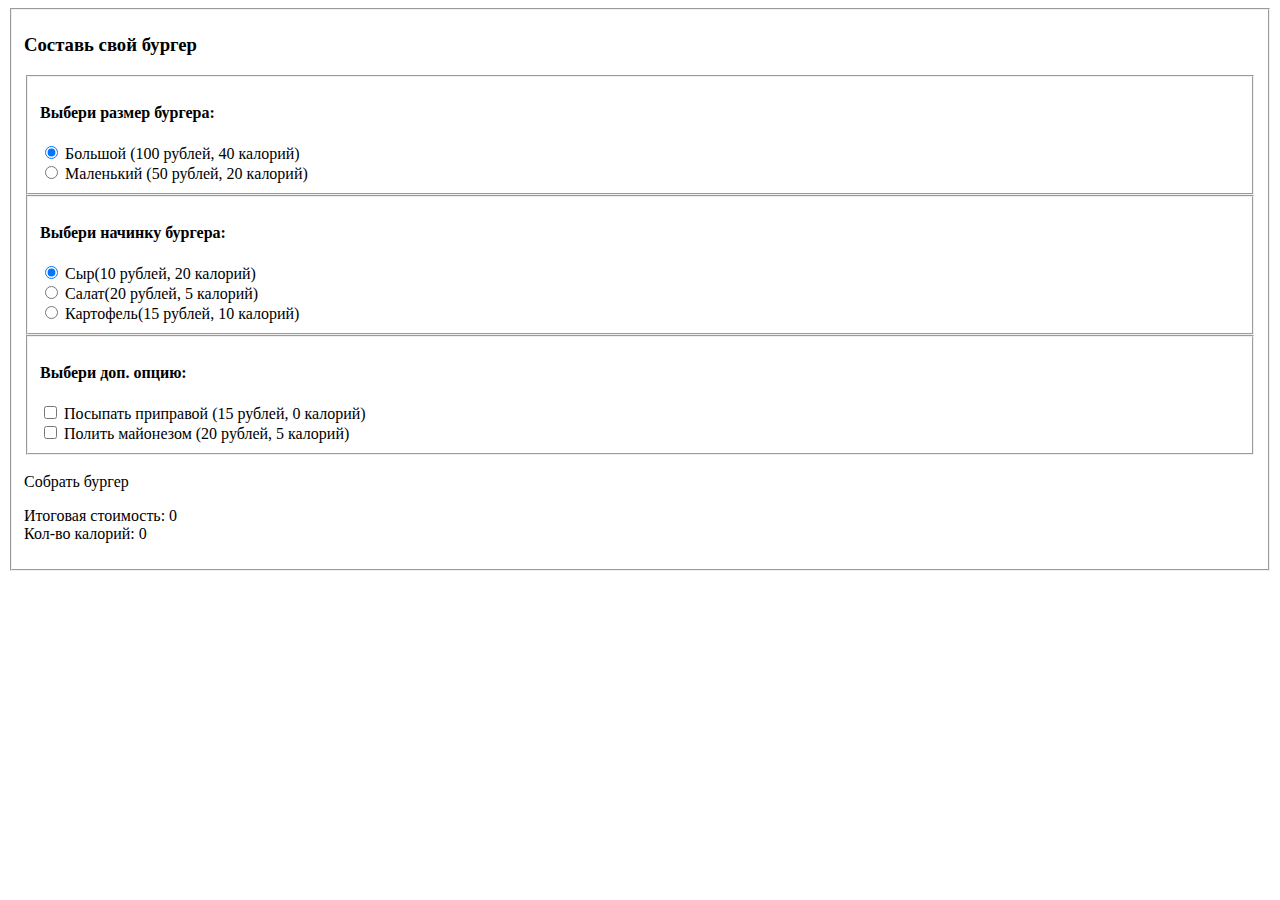
<file: lesson-2.1/index.html>
<!DOCTYPE html>
<html lang="en">

<head>
	<meta charset="UTF-8">
	<meta http-equiv="X-UA-Compatible" content="IE=edge">
	<meta name="viewport" content="width=device-width, initial-scale=1.0">
	<title>Сборка бургера</title>
</head>

<body>
	<form action="#" id="hamburger-form">
		<fieldset id="hamburger-fieldset">
			<h3 id="hamburger-top">Составь свой бургер</h3>
			<fieldset class="hamburger-fieldset-inside">
				<h4>Выбери размер бургера:</h4>
				<input type="radio" name="size" id="bigburger" value="Big" class="hamburger-input" data-price="100"
					data-calories="40" checked>
				<label for="bigburger">Большой (100 рублей, 40 калорий)</label><br>
				<input type="radio" name="size" id="smallburger" value="Small" class="hamburger-input" data-price="50"
					data-calories="20">
				<label for="smallburger">Маленький (50 рублей, 20 калорий)</label>
			</fieldset>

			<fieldset class="hamburger-fieldset-inside">
				<h4>Выбери начинку бургера:</h4>
				<input type="radio" name="add" id="cheese" value="Cheese" class="hamburger-input" data-price="10"
					data-calories="20" checked>
				<label for="cheese">Сыр(10 рублей, 20 калорий)</label><br>
				<input type="radio" name="add" id="salad" value="Salad" class="hamburger-input" data-price="20"
					data-calories="5">
				<label for="salad">Салат(20 рублей, 5 калорий)</label><br>
				<input type="radio" name="add" id="potato" value="Potato" class="hamburger-input" data-price="15"
					data-calories="10">
				<label for="potato">Картофель(15 рублей, 10 калорий)</label>
			</fieldset>

			<fieldset class="hamburger-fieldset-inside">
				<h4>Выбери доп. опцию:</h4>
				<input type="checkbox" name="topings" id="seasoning" value="Spices" class="hamburger-input"
					data-price="15" data-calories="0">
				<label for="seasoning" checked>Посыпать приправой (15 рублей, 0 калорий)</label><br>
				<input type="checkbox" name="topings" id="mayonnaise" value="Mayonnaise" class="hamburger-input"
					data-price="20" data-calories="5">
				<label for="mayonnaise" checked>Полить майонезом (20 рублей, 5 калорий)</label>
			</fieldset><br>

			<div id="check">Собрать бургер</div>

			<p id="result">Итоговая стоимость: <span id="price">0</span><br>
				Кол-во калорий: <span id="calories">0</span>
			</p>
		</fieldset>
	</form>
	<script src="burgerFactory.js"></script>
	<script>
		window.onload = () => {
			document.getElementById("check").addEventListener("click", () => {
				let burger = new Burger("size", "add", "topings");
				console.log(burger);
				burger.showSum("#price", "#calories");
			});
		}
	</script>
</body>

</html>
</file>
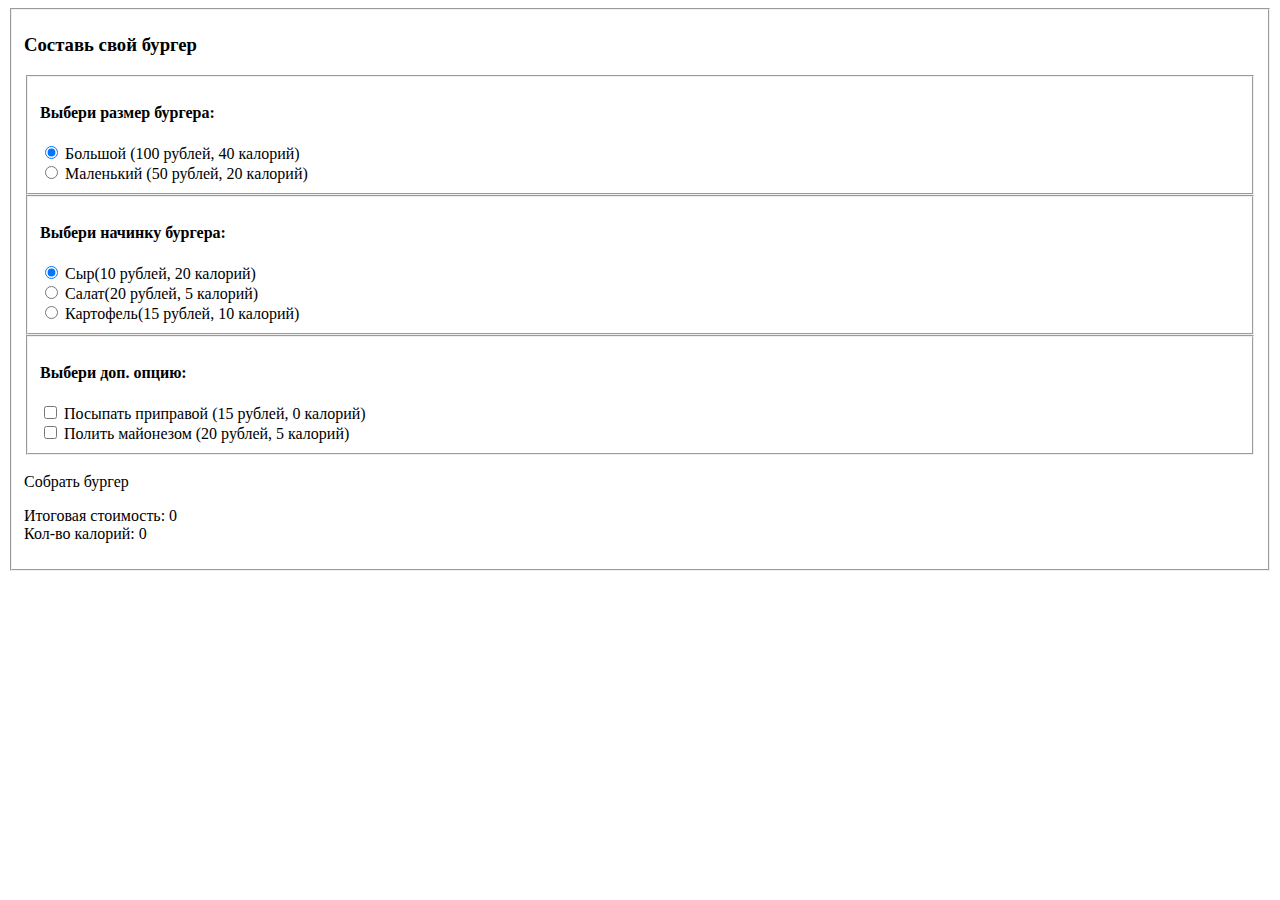
<file: lesson-createBurger/index.html>
<!DOCTYPE html>
<html lang="en">

<head>
	<meta charset="UTF-8">
	<meta http-equiv="X-UA-Compatible" content="IE=edge">
	<meta name="viewport" content="width=device-width, initial-scale=1.0">
	<title>Сборка бургера</title>
</head>

<body>
	<form action="#" id="hamburger-form">
		<fieldset id="hamburger-fieldset">
			<h3 id="hamburger-top">Составь свой бургер</h3>
			<fieldset class="hamburger-fieldset-inside">
				<h4>Выбери размер бургера:</h4>
				<input type="radio" name="size" id="bigburger" value="Big" class="hamburger-input" data-price="100"
					data-calories="40" checked>
				<label for="bigburger">Большой (100 рублей, 40 калорий)</label><br>
				<input type="radio" name="size" id="smallburger" value="Small" class="hamburger-input" data-price="50"
					data-calories="20">
				<label for="smallburger">Маленький (50 рублей, 20 калорий)</label>
			</fieldset>

			<fieldset class="hamburger-fieldset-inside">
				<h4>Выбери начинку бургера:</h4>
				<input type="radio" name="add" id="cheese" value="Cheese" class="hamburger-input" data-price="10"
					data-calories="20" checked>
				<label for="cheese">Сыр(10 рублей, 20 калорий)</label><br>
				<input type="radio" name="add" id="salad" value="Salad" class="hamburger-input" data-price="20"
					data-calories="5">
				<label for="salad">Салат(20 рублей, 5 калорий)</label><br>
				<input type="radio" name="add" id="potato" value="Potato" class="hamburger-input" data-price="15"
					data-calories="10">
				<label for="potato">Картофель(15 рублей, 10 калорий)</label>
			</fieldset>

			<fieldset class="hamburger-fieldset-inside">
				<h4>Выбери доп. опцию:</h4>
				<input type="checkbox" name="topings" id="seasoning" value="Spices" class="hamburger-input"
					data-price="15" data-calories="0">
				<label for="seasoning" checked>Посыпать приправой (15 рублей, 0 калорий)</label><br>
				<input type="checkbox" name="topings" id="mayonnaise" value="Mayonnaise" class="hamburger-input"
					data-price="20" data-calories="5">
				<label for="mayonnaise" checked>Полить майонезом (20 рублей, 5 калорий)</label>
			</fieldset><br>

			<div style="cursor: pointer;" id="check">Собрать бургер</div>

			<p id="result">Итоговая стоимость: <span id="price">0</span><br>
				Кол-во калорий: <span id="calories">0</span>
			</p>
		</fieldset>
	</form>
	<script src="burgerFactory.js"></script>
	<script>
		window.onload = () => {
			document.getElementById("check").addEventListener("click", () => {
				let burger = new Burger("size", "add", "topings");
				console.log(burger);
				burger.showSum("#price", "#calories");
			});
		}
	</script>
</body>

</html>
</file>
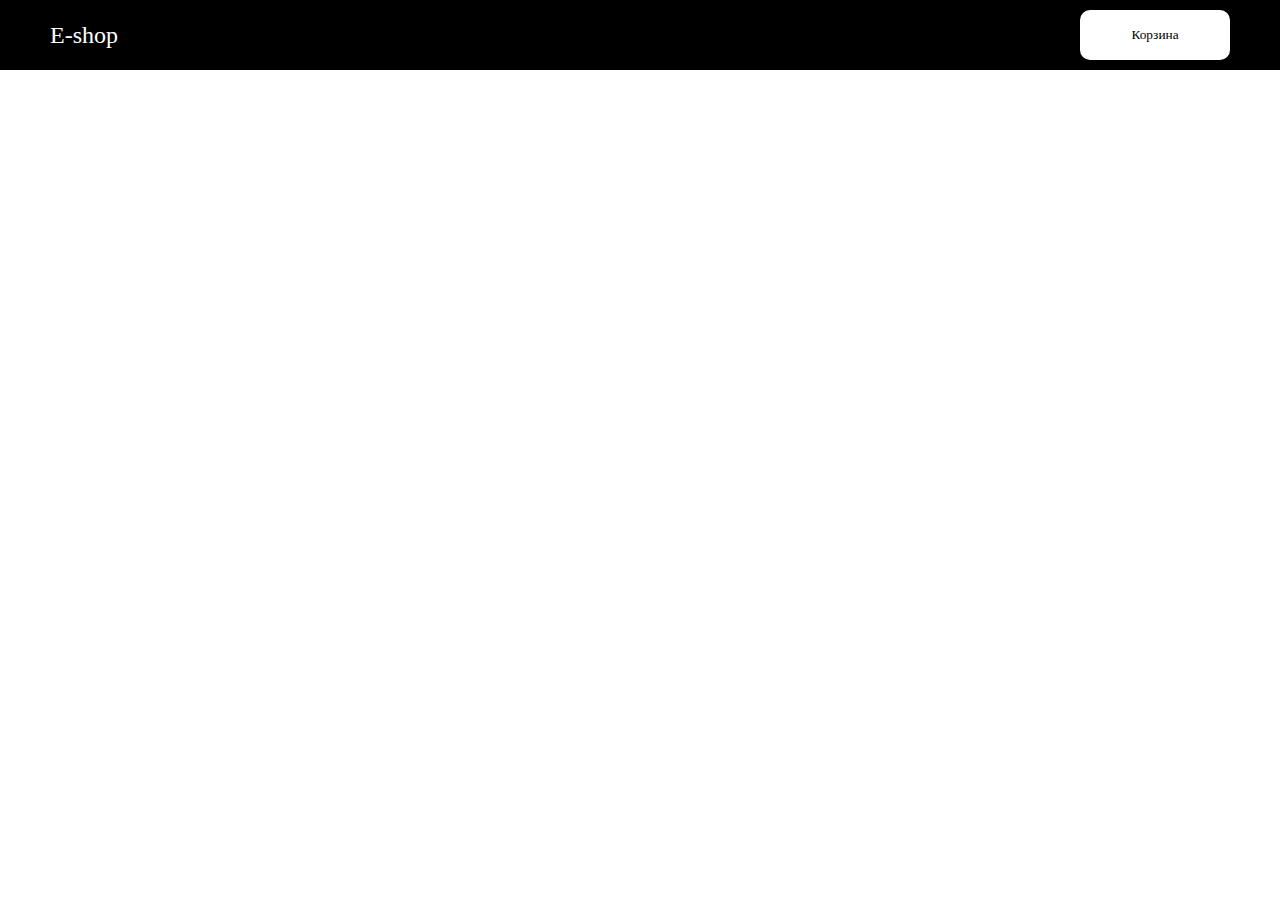
<file: lesson-js/index.html>
<!DOCTYPE html>
<html lang="en">

<head>
	<meta charset="UTF-8">
	<meta http-equiv="X-UA-Compatible" content="IE=edge">
	<meta name="viewport" content="width=device-width, initial-scale=1.0">
	<title>Интернет магазин</title>
	<link rel="stylesheet" href="css/style.css">
</head>

<body>
	<div class="container">
		<header class="header">
			<span class="header-title">E-shop</span>
			<div class="wrp">
				<button class="btn-card" type="button">Корзина</button>
				<div class="basket"></div>
			</div>
		</header>
		<main class="main">
			<div class="products"></div>
		</main>
	</div>
	<script src="js/main.js"></script>
</body>

</html>
</file>
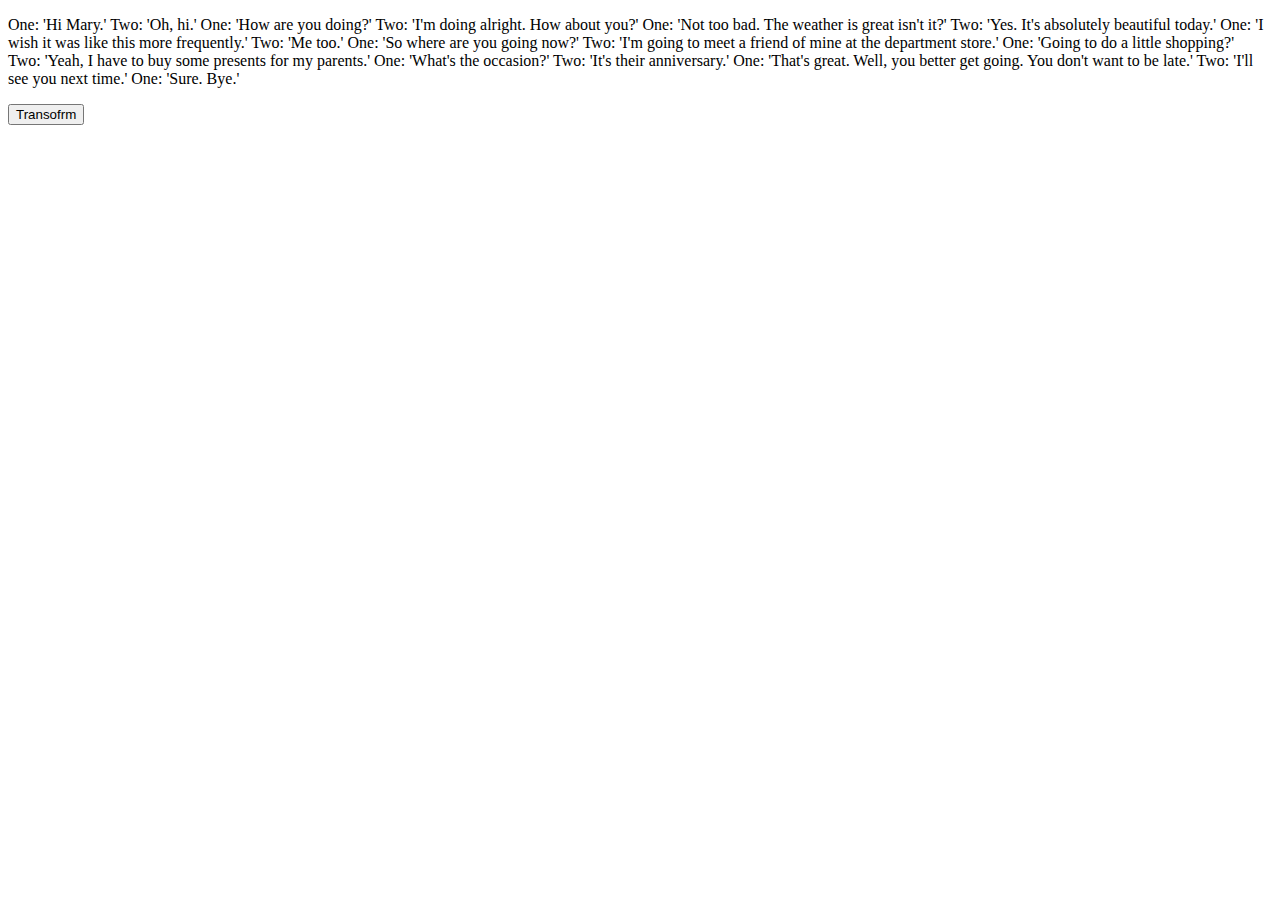
<file: lesson-regular/index.html>
<!DOCTYPE html>
<html lang="en">
<head>
	<meta charset="UTF-8">
	<meta http-equiv="X-UA-Compatible" content="IE=edge">
	<meta name="viewport" content="width=device-width, initial-scale=1.0">
	<title>Document</title>
</head>
<body>
	<p class="text">
		One: 'Hi Mary.' Two: 'Oh, hi.'
		One: 'How are you doing?'
		Two: 'I'm doing alright. How about you?'
		One: 'Not too bad. The weather is great isn't it?'
		Two: 'Yes. It's absolutely beautiful today.'
		One: 'I wish it was like this more frequently.'
		Two: 'Me too.'
		One: 'So where are you going now?'
		Two: 'I'm going to meet a friend of mine at the department store.'
		One: 'Going to do a little shopping?'
		Two: 'Yeah, I have to buy some presents for my parents.'
		One: 'What's the occasion?'
		Two: 'It's their anniversary.'
		One: 'That's great. Well, you better get going. You don't want to be late.'
		Two: 'I'll see you next time.'
		One: 'Sure. Bye.'
	</p>
	<button class="transform">Transofrm</button>
	<script>
		'use strict';
		const text = document.querySelector('.text');

		document.querySelector('.transform').addEventListener('click', () => {
			// text.textContent = text.textContent.replace(/'/g,'"');
			text.textContent = text.textContent.replace(/\B'|'\B/g,'');
		});
	</script>
</body>
</html>
</file>
<file: lesson-js/css/style.css>
* {
	margin: 0;
	padding: 0;
	box-sizing: border-box;
	font-family: 'Times New Roman', Times, serif;
}

.container {
	max-width: 100%;
	max-width: 1920px;
	margin: 0 auto;
}

.header {
	padding: 10px 50px;
	box-sizing: border-box;
	text-align: right;
	background-color: black;
	display: flex;
	justify-content: space-between;
	align-items: center;
}

.header-title {
	color: white;
	font-size: 24px;
}

.wrp {
	width: 200px;
	position: relative;
}

.btn-card {
	max-width: 150px;
	width: 100%;
	height: 50px;
	text-align: center;
	border: none;
	border-radius: 10px;
	background-color: white;
	cursor: pointer;
}

.btn-card:hover,
.buy-btn:hover {
	color: white;
	background-color: grey;
}

.btn-card:active,
.buy-btn:active {
	color: black;
	background-color: white;
}

.basket {
	display: none;
	width: 300px;
	border: 3px solid rgb(122, 120, 120);
	background-color: white;
	position:absolute;
	top: 65px;
	right: 0;
	padding: 20px;
	box-sizing: border-box;
	text-align: left;
}

.basket::before {
	content: "";
	position: absolute;
	border: 15px solid transparent; 
	border-bottom: 15px solid grey;
	top: -31px;
	right: 30px;
}

.basket-product-item {
	margin: 0 0 20px 0;
	display: flex;
}

.basket-product-item:last-child {
	margin: 0;
}

.basket-buy-btn {
	width: 50px;
	height: 50px;
	font-size: 24px;
}

.wrp-desc {
	width: 100px;
	margin-right: 20px;
}

.basket-img {
	margin-right: 10px;
}

.invisible {
	display: block;
}

.main {
	max-width: 100%;
	padding: 100px 0;
	box-sizing: border-box;
}

.products {
	display: flex;
	justify-content: space-evenly;
}

.product-item {
	max-width: 200px;
	width: 100%;
	padding: 10px;
	box-sizing: border-box;
	outline: 3px solid rgb(6, 219, 166);
	display: flex;
	flex-direction: column;
	flex-wrap: wrap;
}

.title {
	font-size: 24px;
	text-align: center;
	margin: 0 0 20px 0;
}

.img {
	width: 100%;
	height: 100px;
	margin: 0 0 50px 0;
}

.txt {
	margin: 0 0 20px 0;
	font-size: 16px;
}

.buy-btn {
	width: 100%;
	height: 30px;
	text-align: center;
	border: none;
	border-radius: 10px;
	background-color: white;
	border: 1px solid #000;
	cursor: pointer;
}
</file>
